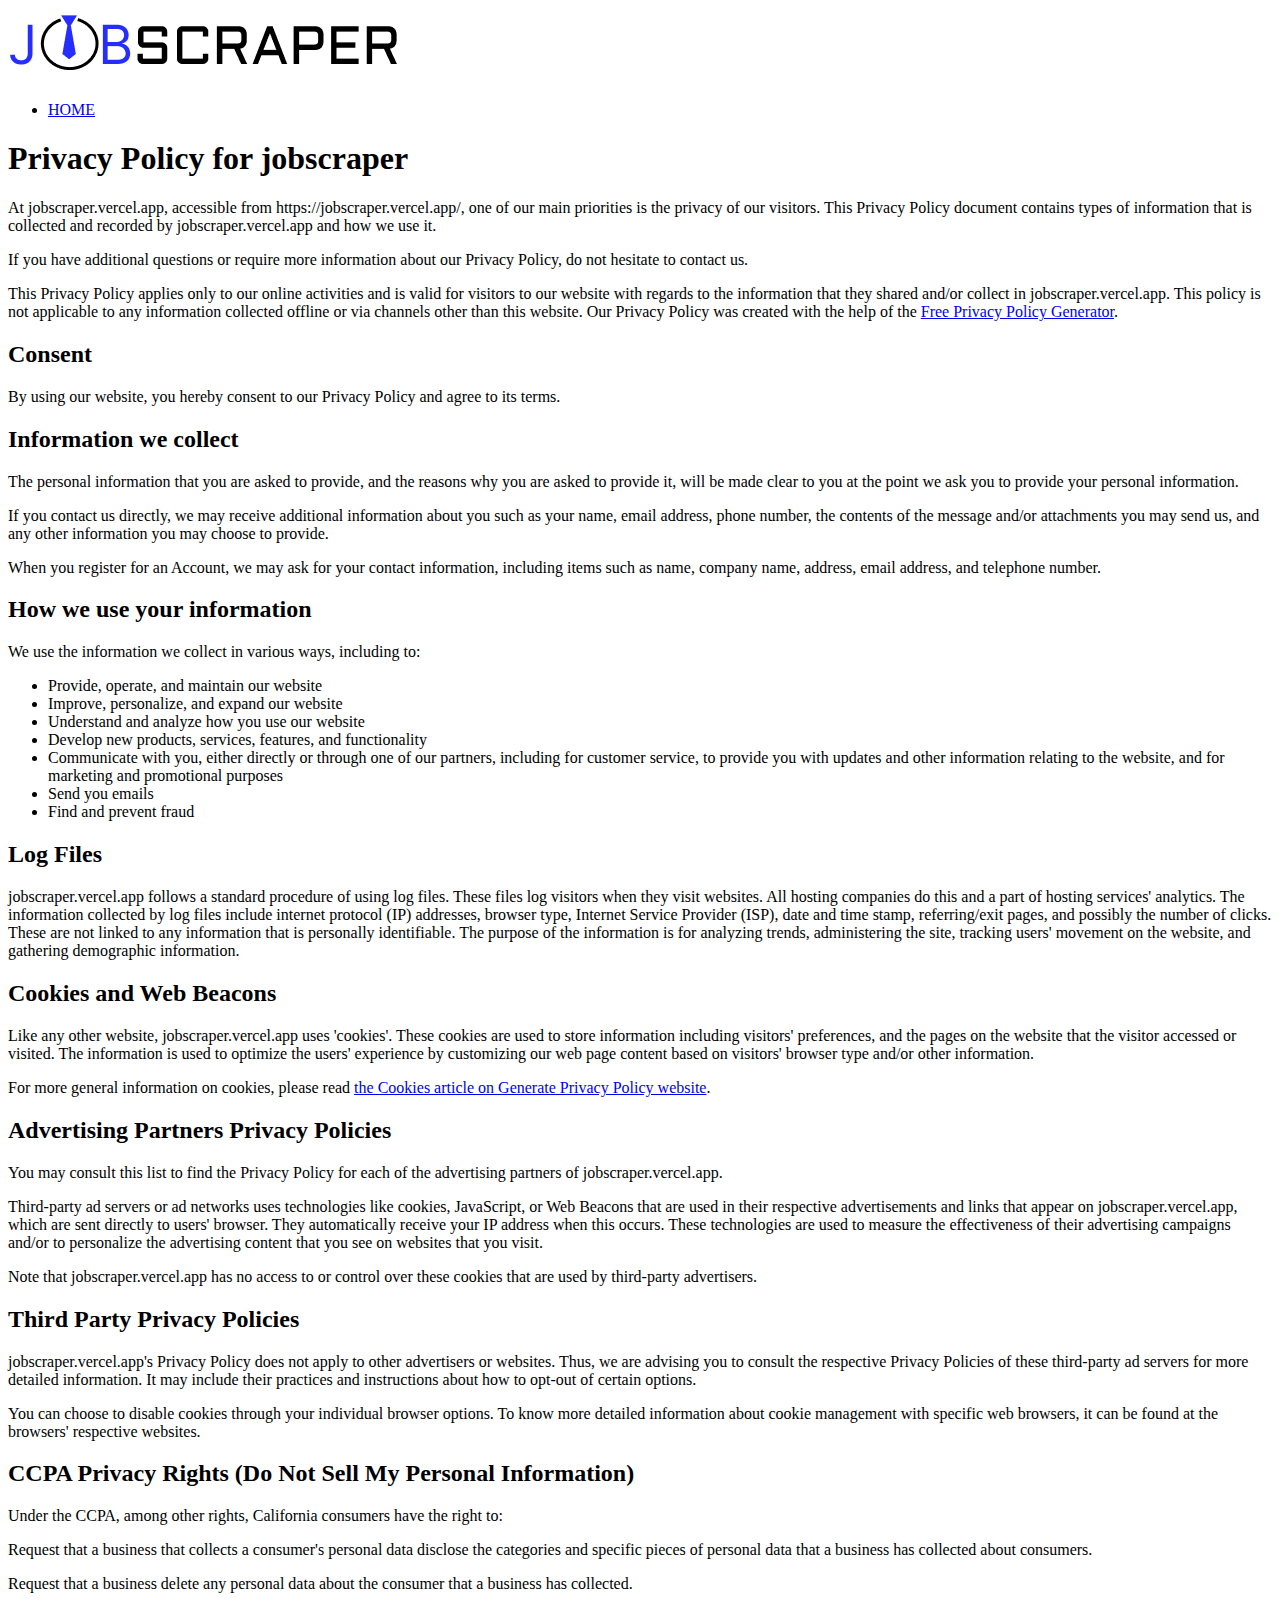
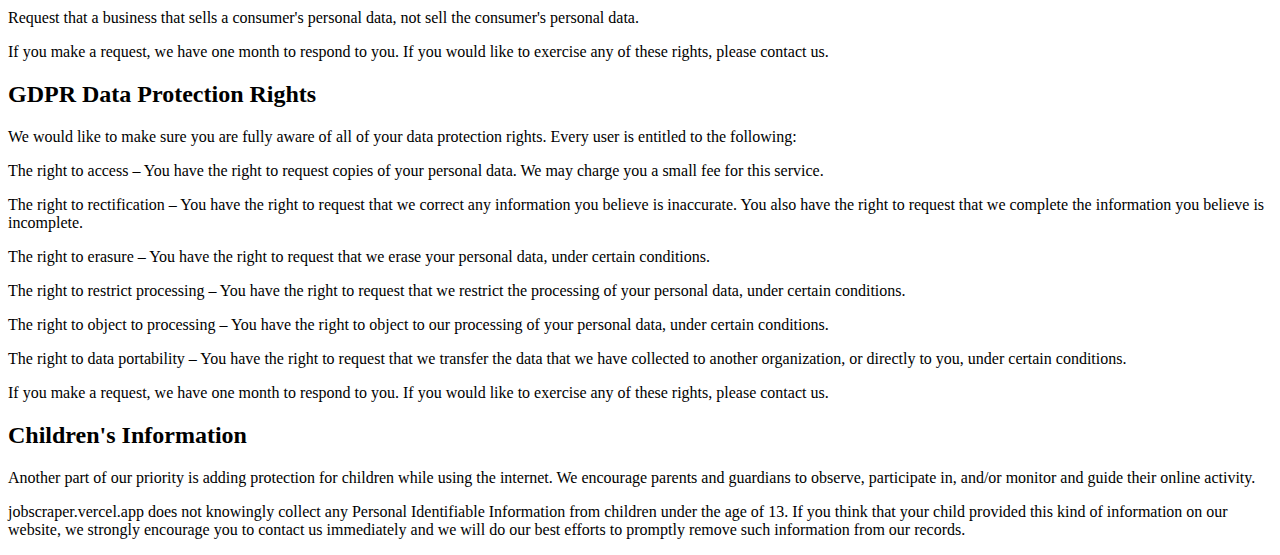
<file: privacy_policy.html>
<!DOCTYPE html>
<html lang="en">
  <head>
    <meta charset="UTF-8" />
    <meta http-equiv="X-UA-Compatible" content="IE=edge" />
    <meta name="viewport" content="width=device-width, initial-scale=1.0" />
    <title>privacy policy</title>
  </head>
  <body>
    <div class="header">
      <div class="logo">
        <img src="/JOBSCRAPER.png" alt="jobscraper logo" />
      </div>
      <div class="menu">
        <ul>
          <li>
            <a href="/index.html">HOME</a>
          </li>
        </ul>
      </div>
    </div>
    <h1>Privacy Policy for jobscraper</h1>

    <p>
      At jobscraper.vercel.app, accessible from https://jobscraper.vercel.app/,
      one of our main priorities is the privacy of our visitors. This Privacy
      Policy document contains types of information that is collected and
      recorded by jobscraper.vercel.app and how we use it.
    </p>

    <p>
      If you have additional questions or require more information about our
      Privacy Policy, do not hesitate to contact us.
    </p>

    <p>
      This Privacy Policy applies only to our online activities and is valid for
      visitors to our website with regards to the information that they shared
      and/or collect in jobscraper.vercel.app. This policy is not applicable to
      any information collected offline or via channels other than this website.
      Our Privacy Policy was created with the help of the
      <a href="https://www.privacypolicygenerator.info"
        >Free Privacy Policy Generator</a
      >.
    </p>

    <h2>Consent</h2>

    <p>
      By using our website, you hereby consent to our Privacy Policy and agree
      to its terms.
    </p>

    <h2>Information we collect</h2>

    <p>
      The personal information that you are asked to provide, and the reasons
      why you are asked to provide it, will be made clear to you at the point we
      ask you to provide your personal information.
    </p>
    <p>
      If you contact us directly, we may receive additional information about
      you such as your name, email address, phone number, the contents of the
      message and/or attachments you may send us, and any other information you
      may choose to provide.
    </p>
    <p>
      When you register for an Account, we may ask for your contact information,
      including items such as name, company name, address, email address, and
      telephone number.
    </p>

    <h2>How we use your information</h2>

    <p>We use the information we collect in various ways, including to:</p>

    <ul>
      <li>Provide, operate, and maintain our website</li>
      <li>Improve, personalize, and expand our website</li>
      <li>Understand and analyze how you use our website</li>
      <li>Develop new products, services, features, and functionality</li>
      <li>
        Communicate with you, either directly or through one of our partners,
        including for customer service, to provide you with updates and other
        information relating to the website, and for marketing and promotional
        purposes
      </li>
      <li>Send you emails</li>
      <li>Find and prevent fraud</li>
    </ul>

    <h2>Log Files</h2>

    <p>
      jobscraper.vercel.app follows a standard procedure of using log files.
      These files log visitors when they visit websites. All hosting companies
      do this and a part of hosting services' analytics. The information
      collected by log files include internet protocol (IP) addresses, browser
      type, Internet Service Provider (ISP), date and time stamp, referring/exit
      pages, and possibly the number of clicks. These are not linked to any
      information that is personally identifiable. The purpose of the
      information is for analyzing trends, administering the site, tracking
      users' movement on the website, and gathering demographic information.
    </p>

    <h2>Cookies and Web Beacons</h2>

    <p>
      Like any other website, jobscraper.vercel.app uses 'cookies'. These
      cookies are used to store information including visitors' preferences, and
      the pages on the website that the visitor accessed or visited. The
      information is used to optimize the users' experience by customizing our
      web page content based on visitors' browser type and/or other information.
    </p>

    <p>
      For more general information on cookies, please read
      <a href="https://www.generateprivacypolicy.com/#cookies"
        >the Cookies article on Generate Privacy Policy website</a
      >.
    </p>

    <h2>Advertising Partners Privacy Policies</h2>

    <p>
      You may consult this list to find the Privacy Policy for each of the
      advertising partners of jobscraper.vercel.app.
    </p>

    <p>
      Third-party ad servers or ad networks uses technologies like cookies,
      JavaScript, or Web Beacons that are used in their respective
      advertisements and links that appear on jobscraper.vercel.app, which are
      sent directly to users' browser. They automatically receive your IP
      address when this occurs. These technologies are used to measure the
      effectiveness of their advertising campaigns and/or to personalize the
      advertising content that you see on websites that you visit.
    </p>

    <p>
      Note that jobscraper.vercel.app has no access to or control over these
      cookies that are used by third-party advertisers.
    </p>

    <h2>Third Party Privacy Policies</h2>

    <p>
      jobscraper.vercel.app's Privacy Policy does not apply to other advertisers
      or websites. Thus, we are advising you to consult the respective Privacy
      Policies of these third-party ad servers for more detailed information. It
      may include their practices and instructions about how to opt-out of
      certain options.
    </p>

    <p>
      You can choose to disable cookies through your individual browser options.
      To know more detailed information about cookie management with specific
      web browsers, it can be found at the browsers' respective websites.
    </p>

    <h2>CCPA Privacy Rights (Do Not Sell My Personal Information)</h2>

    <p>
      Under the CCPA, among other rights, California consumers have the right
      to:
    </p>
    <p>
      Request that a business that collects a consumer's personal data disclose
      the categories and specific pieces of personal data that a business has
      collected about consumers.
    </p>
    <p>
      Request that a business delete any personal data about the consumer that a
      business has collected.
    </p>
    <p>
      Request that a business that sells a consumer's personal data, not sell
      the consumer's personal data.
    </p>
    <p>
      If you make a request, we have one month to respond to you. If you would
      like to exercise any of these rights, please contact us.
    </p>

    <h2>GDPR Data Protection Rights</h2>

    <p>
      We would like to make sure you are fully aware of all of your data
      protection rights. Every user is entitled to the following:
    </p>
    <p>
      The right to access – You have the right to request copies of your
      personal data. We may charge you a small fee for this service.
    </p>
    <p>
      The right to rectification – You have the right to request that we correct
      any information you believe is inaccurate. You also have the right to
      request that we complete the information you believe is incomplete.
    </p>
    <p>
      The right to erasure – You have the right to request that we erase your
      personal data, under certain conditions.
    </p>
    <p>
      The right to restrict processing – You have the right to request that we
      restrict the processing of your personal data, under certain conditions.
    </p>
    <p>
      The right to object to processing – You have the right to object to our
      processing of your personal data, under certain conditions.
    </p>
    <p>
      The right to data portability – You have the right to request that we
      transfer the data that we have collected to another organization, or
      directly to you, under certain conditions.
    </p>
    <p>
      If you make a request, we have one month to respond to you. If you would
      like to exercise any of these rights, please contact us.
    </p>

    <h2>Children's Information</h2>

    <p>
      Another part of our priority is adding protection for children while using
      the internet. We encourage parents and guardians to observe, participate
      in, and/or monitor and guide their online activity.
    </p>

    <p>
      jobscraper.vercel.app does not knowingly collect any Personal Identifiable
      Information from children under the age of 13. If you think that your
      child provided this kind of information on our website, we strongly
      encourage you to contact us immediately and we will do our best efforts to
      promptly remove such information from our records.
    </p>
  </body>
</html>
</file>
